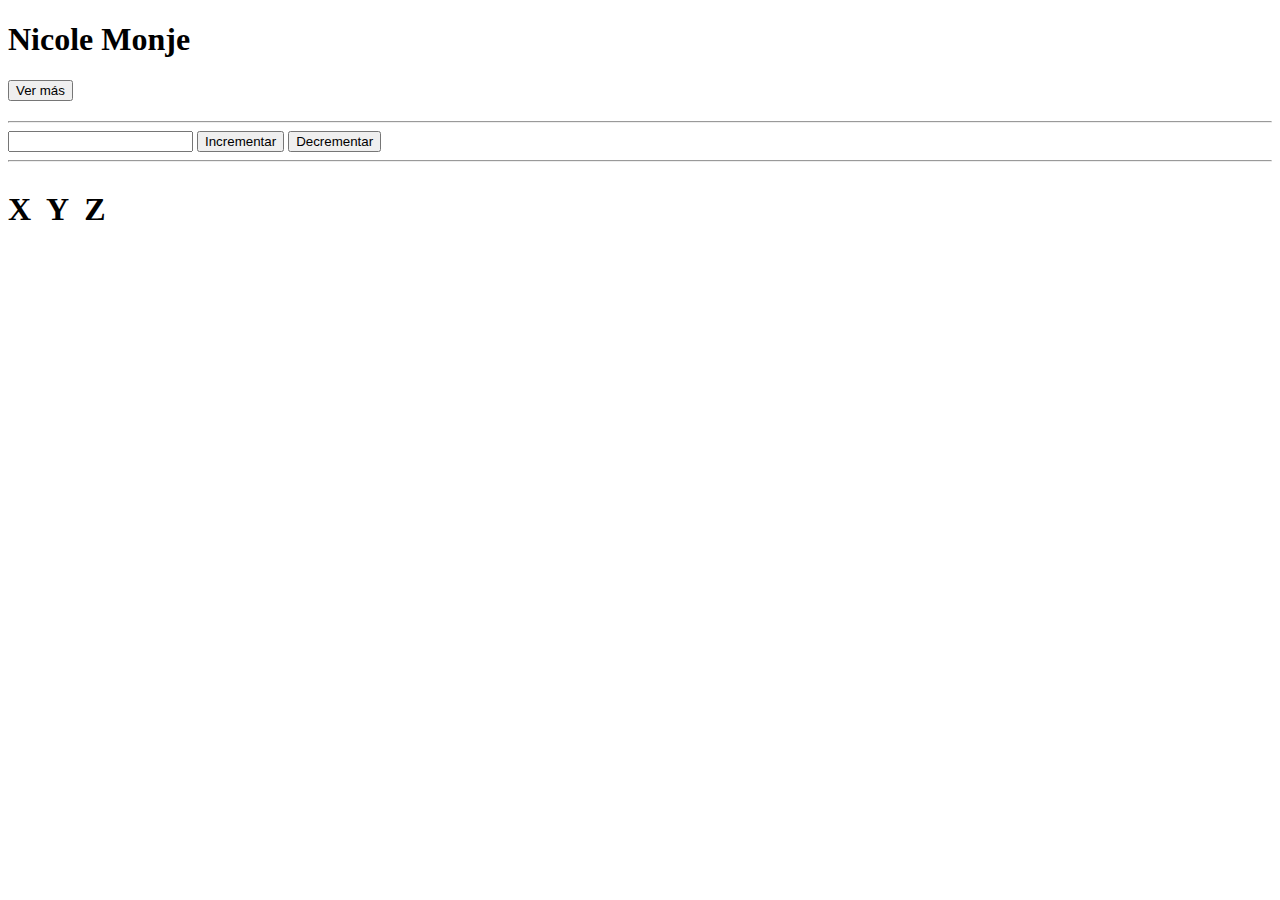
<file: index.html>
<!DOCTYPE html>
<html>

<head>
  <meta charset="utf-8">
  <meta name="viewport" content="width=device-width">
  <title>replit</title>
  <link href="style.css" rel="stylesheet" type="text/css" />
</head>

<body>
  <h1></h1>
  
  <button id="ver">Ver más</button>
  
  <h2></h2>
  
  <hr />

<input type="text" readonly id="cuenta">
  <button id="incrementar">Incrementar</button>
  <button id="decrementar">Decrementar</button>

  <hr />

<section id="digimons">
  <section class="digi">    
    <img src="https://digimon.shadowsmith.com/img/gatomon.jpg"> 
    <h2>Digimon</h2>
    <span>Experto</span>
  </section>
</section>
  
  <script src="script.js"></script>
  <script src="contador.js"></script>
  <script src="apis.js"></script>
  
  
  
  <!--
  This script places a badge on your repl's full-browser view back to your repl's cover
  page. Try various colors for the theme: dark, light, red, orange, yellow, lime, green,
  teal, blue, blurple, magenta, pink!
  -->
  <script src="https://replit.com/public/js/replit-badge-v2.js" theme="dark" position="bottom-right"></script>
</body>

</html>
</file>
<file: style.css>
html {
  height: 100%;
  width: 100%;
}
#digimons {
  width: 100%;
  display: flex;
  flex-wrap: wrap;
  gap: 15px;
}

.digi {
  text-align: center;
  border: 1px solid #efefef;
  border-radius: 5px;
-webkit-box-shadow: 10px 10px 38px -16px rgba(0,0,0,0.54);
-moz-box-shadow: 10px 10px 38px -16px rgba(0,0,0,0.54);
box-shadow: 10px 10px 38px -16px rgba(0,0,0,0.54);
}
.digi img {
  width: 250;
}
.digi h2 {
  margin: 0px;
  }
</file>
